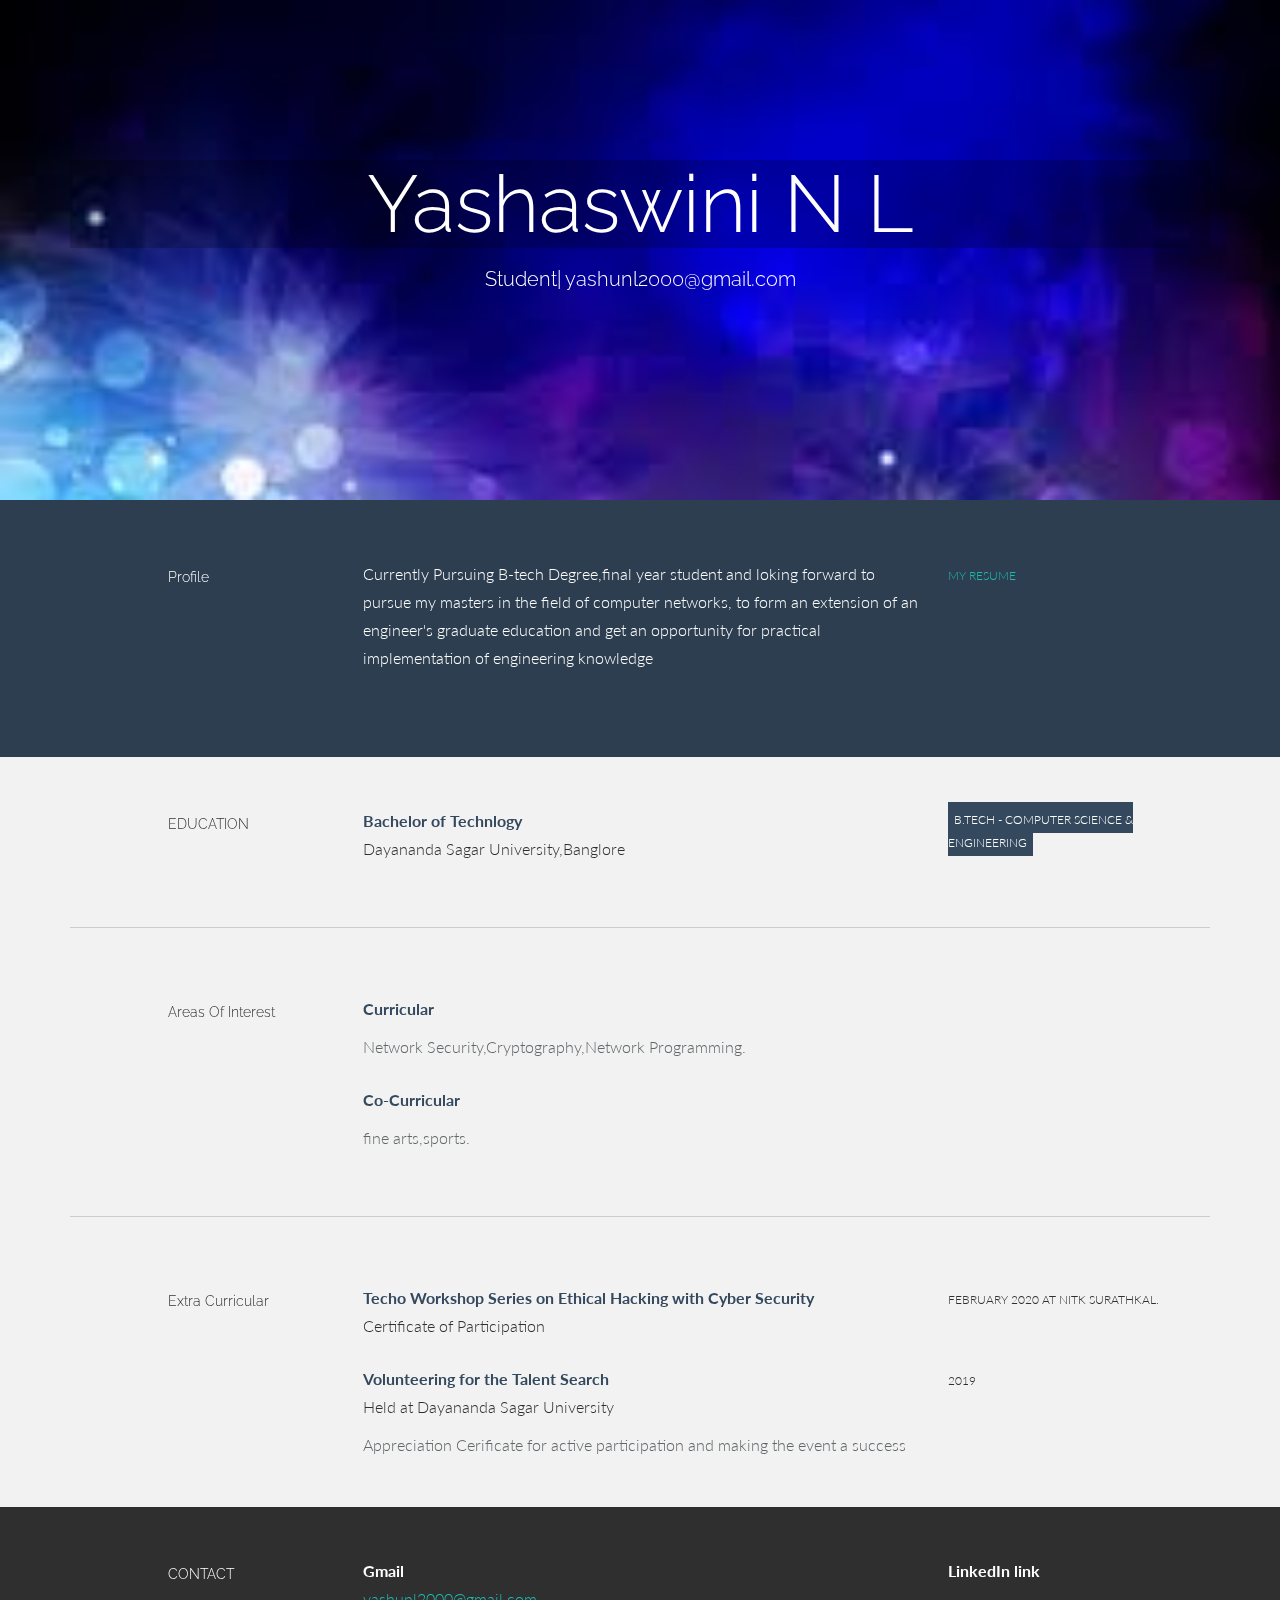
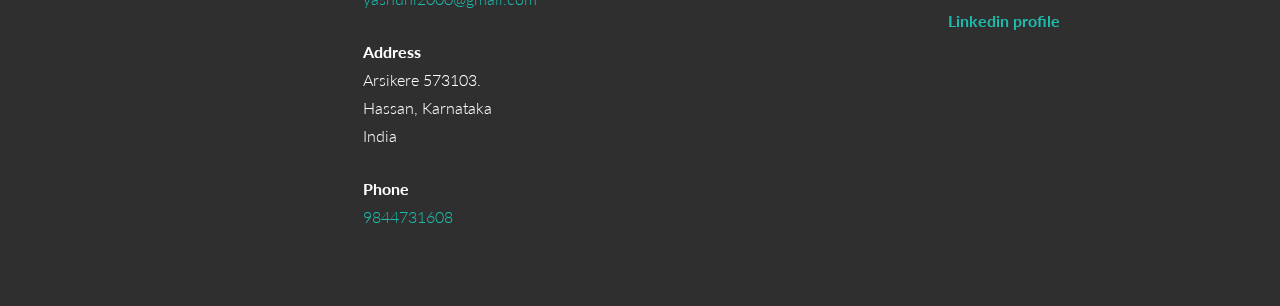
<file: resume/index.html>
<!DOCTYPE html>
<html lang="en">
  <head>
    <meta charset="utf-8">
    <meta name="viewport" content="width=device-width, initial-scale=1.0, maximum-scale=1.0, user-scalable=no">	
    <!-- OPTIONAL: description -->
    <meta name="description" content="">
    <!-- OPTIONAL: author -->
    <meta name="author" content="">
    <link rel="shortcut icon" href="favicon.ico">
    <link rel="apple-touch-icon" href="icon.png" />

		<!-- EDIT: title -->
    <title>Yashaswini N L</title>

    <!-- Bootstrap core CSS -->
    <link href="bootstrap.css" rel="stylesheet">
    <link rel="stylesheet" href="font-awesome.min.css">

    <!-- Link the main.css stylesheet -->
    <link href="main.css" rel="stylesheet">
    
    <!-- OPTIONAL: Google Fonts (don't forget to edit main.css also) -->

    <link href='//fonts.googleapis.com/css?family=Lato:300,400,700,300italic,400italic' rel='stylesheet' type='text/css'>
    <link href='//fonts.googleapis.com/css?family=Raleway:400,300,700' rel='stylesheet' type='text/css'>


    <!-- HTML5 shim and Respond.js IE8 support of HTML5 elements and media queries -->
    <!--[if lt IE 9]>
      <script src="js/html5shiv.js"></script>
      <script src="js/respond.min.js"></script>
    <![endif]-->
  </head>

  <body>
	
	<div id="header" class="header">
		<div class="container">
			<div class="row centered">
				<div class="col-lg-12">
					<!-- EDIT: name -->
					<h1>Yashaswini N L</h1>
					<!-- EDIT: title | email -->
					<h3>Student| <a href="mailto:yashunl2000@gmail.com" target="_blank">yashunl2000@gmail.com</a></h3>
				</div><!--/.col-lg-12 -->
			</div><!--/.row -->
		</div><!--/.container -->
	</div><!--/.header -->
	

	<section id="about" name="about"></section>
	<div class="about">
		<div class="container">
			<div class="row">
				
				<div class="col-lg-2 col-lg-offset-1">
					<h5>Profile</h5>
				</div>
				<div class="col-lg-6">
					<!-- EDIT: about -->
					<p>Currently Pursuing B-tech Degree,final year student and loking forward to pursue my masters in the field of
					computer networks, to form an extension of an engineer's graduate education and get an opportunity for practical implementation of engineering knowledge</p>
				</div>
				<div class="col-lg-3">
					<!-- EDIT: download link -->
					<p><a href="yashaswininl-resume.pdf" target="_blank"> <sm>                      MY RESUME</sm></a></p>
				</div>
				
			</div><!--/.row -->
		</div><!--/.container -->
	</div><!--/ #intro -->


	<section id="resume" name="resume"></section>
	<!-- EDUCATION SECTION -->
	<div class="container desc">
		<div class="row">

				<div class="col-lg-2 col-lg-offset-1">
					<h5>EDUCATION</h5>
				</div>
				<!-- EDIT: education line 1 -->
				<div class="col-lg-6">
					<p><t>Bachelor of Technlogy</t><br/>
						Dayananda Sagar University,Banglore
						<!--<br/><i>Extra info here</i>-->
					</p>
				</div>
				<div class="col-lg-3">
					<imp><sm>B.tech - 
					Computer Science & Engineering</sm></imp>
					</p>
				</div>
		</div><!--/.row -->
		<br>
		<hr>
	</div><!--/.container -->
	
	<!-- WORK SECTION -->
	<div class="container desc">
		<div class="row">

				<div class="col-lg-2 col-lg-offset-1">
					<h5>Areas Of Interest</h5>
				</div>
				<!-- EDIT: work line 1 -->
				<div class="col-lg-6">
					<p class="tight"><t>Curricular </t><br/>
					</p>
					<p><more>Network Security,Cryptography,Network Programming.</more></p>
				</div>
				
				
				<!-- EDIT: work line 2-->
				<div class="col-lg-6 col-lg-offset-3">
					<p class="tight"><t>Co-Curricular</t><br/>
					</p>
					<p><more>fine arts,sports.</more></p>
				</div>
				
		</div><!--/.row -->
		<br>
		<hr>
	</div><!--/.container -->


	<!-- AWARDS SECTION -->
	<div class="container desc">
		<div class="row">
				<div class="col-lg-2 col-lg-offset-1">
					<h5>Extra Curricular</h5>
				</div>

				<!-- EDIT: awards line 1-->
				<div class="col-lg-6">
					<p><t>Techo Workshop Series on Ethical Hacking with Cyber Security</t><br/>
						Certificate of Participation<br/>
					</p>
				</div>
				<div class="col-lg-3">
					<p><sm>February 2020 at NITK Surathkal.</sm></p>
				</div>
	
				<!-- EDIT: awards line 2-->
				<div class="col-lg-6 col-lg-offset-3">
					<p class="tight"><t>Volunteering for the Talent Search</t><br/>
						Held at Dayananda Sagar University 
					</p>
					<p><more>Appreciation Cerificate for active participation and making the event a success</more></p>
				</div>
				<div class="col-lg-3">
					<p><sm>2019</sm></p>
				</div>
		
		</div><!--/.row -->
		<br>
	</div><!--/.container -->
	

	<section id="contact" name="contact"></section>
	<!--FOOTER DESCRIPTION -->
	<div id="footwrap" class="footer">
		<div class="container">
			<div class="row">
			
				<div class="col-lg-2 col-lg-offset-1">
					<h5>CONTACT</h5>
				</div>
				<!-- EDIT: email -->
				<div class="col-lg-6">
					<p><t>Gmail</t><br/>
						<a href="mailto:yashunl2000@gmail.com" target="_blank" class="mail">yashunl2000@gmail.com</a> <br/>
					</p>
					<!-- EDIT: address -->
					<p><t>Address</t><br/>
						Arsikere 573103. <br/>
						Hassan, Karnataka  <br/>
						India<br/>
					</p>
					<!-- EDIT: phone number -->
					<p><t>Phone</t><br/>
						<a href="tel:9844731608" class="tel">9844731608</a> <br/>
					</p>
				</div>
				<div class="col-lg-3">
					<p><t>LinkedIn link</t></p>
							<a href="https://www.linkedin.com/in/yashaswini-n-l-0b1b97213" target="_blank"> <t>                      Linkedin profile</t></a>
				</div>
			</div><!--/.row -->
		</div><!--/.container -->
	</div><!--/ #footer -->
  </body>
</html>
</file>
<file: resume/main.css>
body {
  background-color: #f2f2f2;
  font-family: "Lato"; /* OPTIONAL: Google Fonts - base font */
  font-weight: 300;
  font-size: 16px;
  color: #555;

  -webkit-font-smoothing: antialiased;
  -webkit-overflow-scrolling: touch;
}

/* Titles */
h1, h2, h3, h4, h5, h6 {
  font-family: "Raleway"; /* OPTIONAL: Google Fonts - title font */
  font-weight: 300;
  color: #333;
}

/* Paragraph & Typographic */
p {
  line-height: 28px;
  margin-bottom: 25px;
}

.centered {
    text-align: center;
}

/* Links */
a {
  color: #1CBCAD;
  word-wrap: break-word;

  -webkit-transition: color 0.1s ease-in, background 0.1s ease-in;
  -moz-transition: color 0.1s ease-in, background 0.1s ease-in;
  -ms-transition: color 0.1s ease-in, background 0.1s ease-in;
  -o-transition: color 0.1s ease-in, background 0.1s ease-in;
  transition: color 0.1s ease-in, background 0.1s ease-in;
}

a:hover,
a:focus {
  color: #7b7b7b;
  text-decoration: none;
  outline: 0;
}

a:before,
a:after {
  -webkit-transition: color 0.1s ease-in, background 0.1s ease-in;
  -moz-transition: color 0.1s ease-in, background 0.1s ease-in;
  -ms-transition: color 0.1s ease-in, background 0.1s ease-in;
  -o-transition: color 0.1s ease-in, background 0.1s ease-in;
  transition: color 0.1s ease-in, background 0.1s ease-in;
}

 hr {
  display: block;
  height: 1px;
  border: 0;
  border-top: 1px solid #ccc;
  margin: 1em 0;
  padding: 0;
}

/*---------------------------------------------------
  SECTION WRAPS
---------------------------------------------------*/

/* Header Wrap */
.header {
  background: #1CBCAD;
  background: url(header.jpg) no-repeat center top;
  padding-top:140px;
  text-align:center;
  background-attachment: relative;
  background-position: center center;
  min-height: 500px;
  width: 100%;
  
  -webkit-background-size: 100%;
  -moz-background-size: 100%;
  -o-background-size: 100%;
  background-size: 100%;

  -webkit-background-size: cover;
  -moz-background-size: cover;
  -o-background-size: cover;
  background-size: cover;
}

.header h1 {
  font-size: 80px;
  color: white;
  background: rgba(0,0,0,0.2);
}

.header h3 {
  font-size: 20px;
  color: white;
}

.header h3 a {
  color: #fff;
}

/* About Wrap */
.about {
  background: #2c3e50;
  padding-top: 60px;
  padding-bottom: 60px;
  color: white;
} 

.about h5, p {
  color: white;
}

.about i {
  color: white;
  font-size: 20px;
  padding-right: 8px;
  vertical-align: middle;
}

.footer {
  background: #2f2f2f;
  padding-top: 50px;
  padding-bottom: 50px;
}

.footer p {
  color: white;
}

.footer h5 {
  color: white;
}

.footer t {
  font-weight: 700;
}

/* social icons: */
.footer i {
  padding-right: 8px;
  /*color: #1abc9c;*/
}

/* Global Values */

.desc {
  padding-top: 50px;
}

.desc p {
  color: #2f2f2f;
}

.desc t {
  color: #34495e;
  font-weight: 700;
}

.desc imp {
  padding: 6px;
  color: white;
  background: #34495e;
}

.desc more {
  color: #616669;
}


sm {
  font-size: 12px;
}

.desc .col-lg-3 {
  text-transform: uppercase;
}

.container .row p.tight {
  margin-bottom: 10px;
}

/* define some CSS3 animations: */
body {
  /* Addresses a small issue in webkit: http://bit.ly/NEdoDq */
  -webkit-backface-visibility: hidden;
}

.animated {
  -webkit-animation-duration: 1s;
  -moz-animation-duration: 1s;
  -o-animation-duration: 1s;
  animation-duration: 1s;
  -webkit-animation-fill-mode: both;
  -moz-animation-fill-mode: both;
  -o-animation-fill-mode: both;
  animation-fill-mode: both;
}

@-webkit-keyframes fadeIn {
  0% {
    opacity: 0; 
  }

  100% {
    opacity: 1; 
  }
}

@-moz-keyframes fadeIn {
  0% {
    opacity: 0;
  }

  100% {
    opacity: 1;
  }
}

@-o-keyframes fadeIn {
  0% {
    opacity: 0;
  }

  100% {
    opacity: 1;
  }
}

@keyframes fadeIn {
  0% {
    opacity: 0;
  }

  100% {
    opacity: 1;
  } 
}

.fadeIn {
  -webkit-animation-name: fadeIn;
  -moz-animation-name: fadeIn;
  -o-animation-name: fadeIn;
  animation-name: fadeIn;
}

/* 1 */
@-webkit-keyframes fadeInUp {
  0% {
    opacity: 0;
    -webkit-transform: translateY(20px);
  }

  100% {
    opacity: 1;
    -webkit-transform: translateY(0);
  }
}

@-moz-keyframes fadeInUp {
  0% {
    opacity: 0;
    -moz-transform: translateY(20px);
  }

  100% {
    opacity: 1;
    -moz-transform: translateY(0);
  }
}

@-o-keyframes fadeInUp {
  0% {
    opacity: 0;
    -o-transform: translateY(20px);
  }

  100% {
    opacity: 1;
    -o-transform: translateY(0);
  }
}

@keyframes fadeInUp {
  0% {
    opacity: 0;
    transform: translateY(20px);
  }

  100% {
    opacity: 1;
    transform: translateY(0);
  }
}

.fadeInUp {
  -webkit-animation-name: fadeInUp;
  -moz-animation-name: fadeInUp;
  -o-animation-name: fadeInUp;
  animation-name: fadeInUp;
  }
</file>
